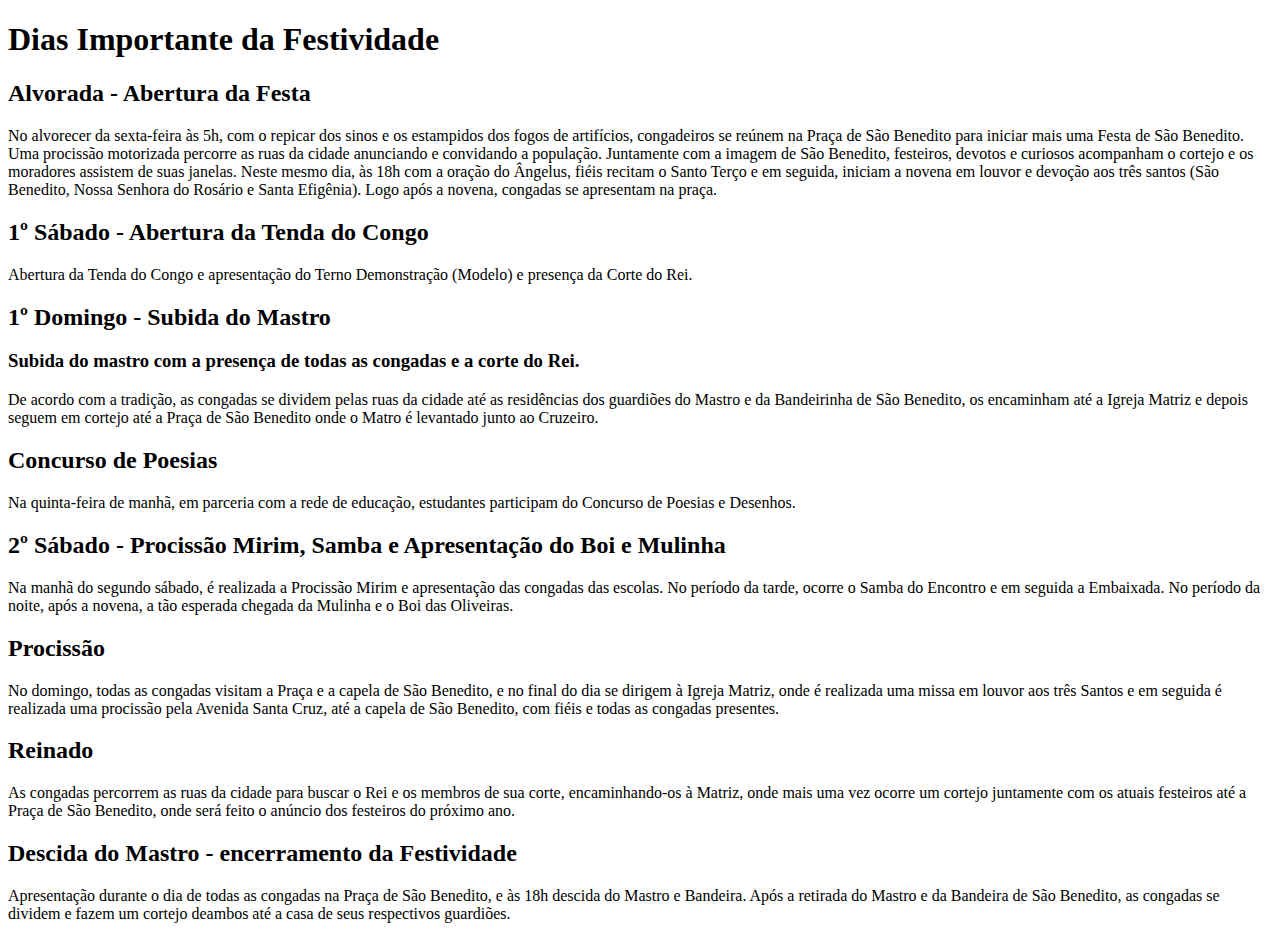
<file: dias-comemoracao.html>
<!DOCTYPE html>
<html lang="en">
  <head>
    <meta charset="UTF-8" />
    <meta name="viewport" content="width=device-width, initial-scale=1.0" />
    <title>Dias Importante da Festividade</title>
  </head>
  <body>
    <header>
      <h1>Dias Importante da Festividade</h1>
    </header>

    <main>
      <div class="dias-importantes">
        <section class="alvorada">
          <h2>Alvorada - Abertura da Festa</h2>
          <p>
            No alvorecer da sexta-feira às 5h, com o repicar dos sinos e os
            estampidos dos fogos de artifícios, congadeiros se reúnem na Praça
            de São Benedito para iniciar mais uma Festa de São Benedito. Uma
            procissão motorizada percorre as ruas da cidade anunciando e
            convidando a população. Juntamente com a imagem de São Benedito,
            festeiros, devotos e curiosos acompanham o cortejo e os moradores
            assistem de suas janelas. Neste mesmo dia, às 18h com a oração do
            Ângelus, fiéis recitam o Santo Terço e em seguida, iniciam a novena
            em louvor e devoção aos três santos (São Benedito, Nossa Senhora do
            Rosário e Santa Efigênia). Logo após a novena, congadas se
            apresentam na praça.
          </p>
        </section>
        <section class="abertura-tenda">
          <h2>1º Sábado - Abertura da Tenda do Congo</h2>
          <p>
            Abertura da Tenda do Congo e apresentação do Terno Demonstração
            (Modelo) e presença da Corte do Rei.
          </p>
        </section>
        <section class="subida-mastro">
          <h2>1º Domingo - Subida do Mastro</h2>
          <p>
            <h3>Subida do mastro com a presença de todas as congadas e a corte do
            Rei. </h3>
            De acordo com a tradição, as congadas se dividem pelas ruas da
            cidade até as residências dos guardiões do Mastro e da Bandeirinha
            de São Benedito, os encaminham até a Igreja Matriz e depois seguem
            em cortejo até a Praça de São Benedito onde o Matro é levantado
            junto ao Cruzeiro.
          </p>
        </section>
        <section class="concurso-poesias">
            <h2>Concurso de Poesias</h2>
            <p>
                Na quinta-feira de manhã, em parceria com a  rede de educação, estudantes participam do Concurso de Poesias e Desenhos.
            </p>
        </section>
        <section class="procissao-mirim">
            <h2>2º Sábado - Procissão Mirim, Samba e Apresentação do Boi e Mulinha</h2>
            <p>
                Na manhã do segundo sábado, é realizada a Procissão Mirim e apresentação das congadas das escolas.
                No período da tarde, ocorre o Samba do Encontro e em seguida a Embaixada. 
                No período da noite, após a novena, a tão esperada chegada da  Mulinha e o Boi das Oliveiras.
            </p>
        </section>
        <section class="procissao">
            <h2>Procissão</h2>
            <p>
                No domingo, todas as congadas visitam a Praça e a capela de São Benedito, 
                e no final do dia se dirigem à Igreja Matriz, onde é realizada uma missa em louvor aos três Santos 
                e em seguida é realizada uma procissão pela Avenida Santa Cruz, até a capela de São Benedito, com fiéis
                e todas as congadas presentes.
            </p>
        </section>
        <section class="reinado">
            <h2>Reinado</h2>
            <p>
                As congadas percorrem as ruas da cidade para buscar o Rei e os membros de sua corte, 
                encaminhando-os à Matriz, onde mais uma vez ocorre um cortejo juntamente com os atuais 
                festeiros até a Praça de São Benedito, onde será feito o anúncio dos festeiros do próximo ano.
            </p>
        </section>
        <section class="descida-mastro">
            <h2>Descida do Mastro - encerramento da Festividade</h2>
            <p>
                Apresentação durante o dia de todas as congadas na Praça de São Benedito, e às 18h descida do Mastro e Bandeira. 
                Após a retirada do Mastro e da Bandeira de São Benedito, as congadas se dividem e fazem um cortejo deambos 
                até a casa de seus respectivos guardiões.
            </p>
        </section>
      </div>
    </main>
  </body>
</html>
</file>
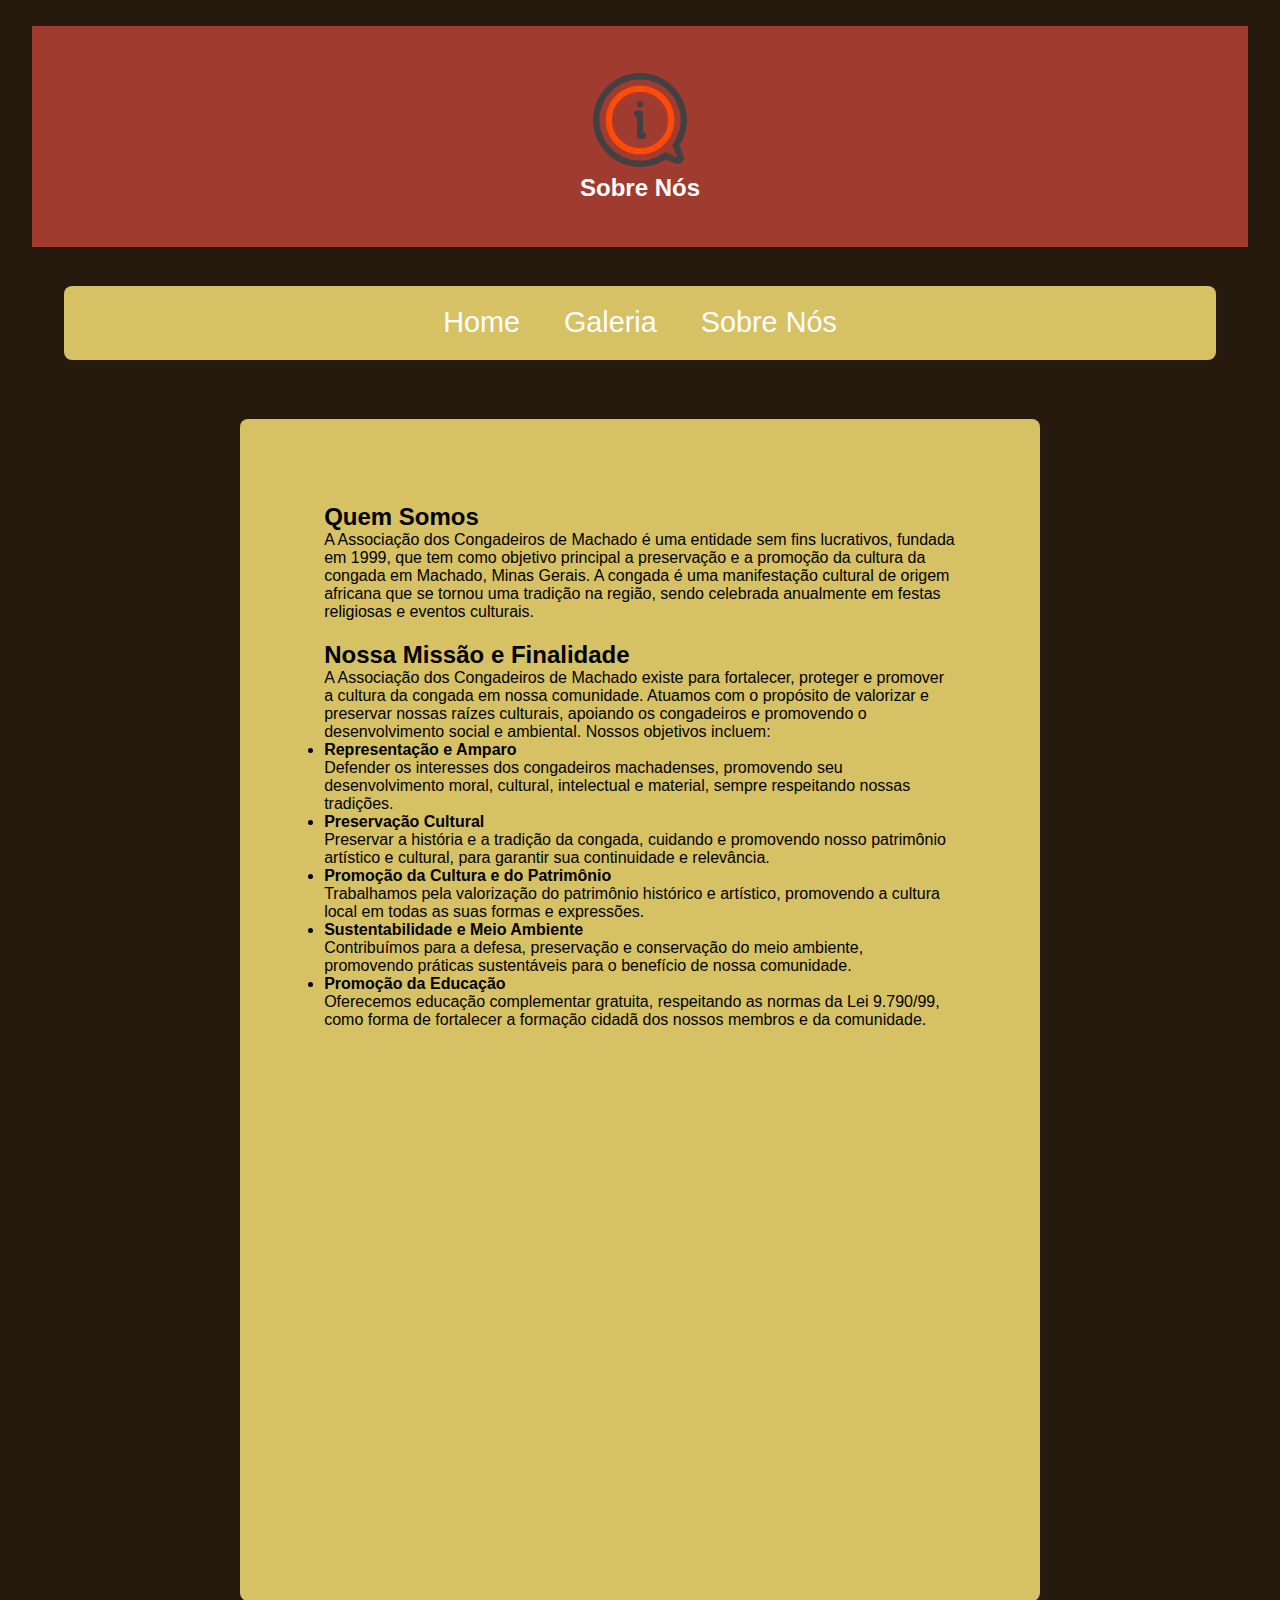
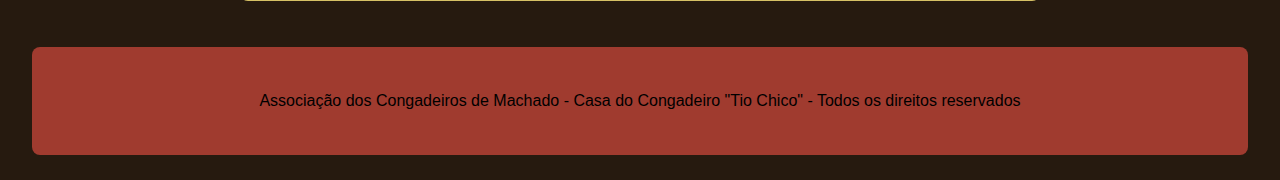
<file: sobrenos.html>
<!DOCTYPE html>
<html lang="en">
  <head>
    <meta charset="UTF-8" />
    <meta name="viewport" content="width=device-width, initial-scale=1.0" />
    <link rel="stylesheet" href="/style.css" />
    <title>Sobre Nós</title>
  </head>
  <body>
    <header id="header-sobrenos">
      <img src="/assets/images-ext-ii/images/sobrenos.png" alt="sobrenos" width="100" height="auto" />
      <h1>Sobre Nós</h1>
    </header>

    <nav>
      <ul>
        <li><a href="index.html">Home</a></li>
        <li><a href="galeria.html">Galeria</a></li>
        <li><a href="sobrenos.html">Sobre Nós</a></li>
      </ul>
    </nav>

    <main>
      <div class="container">
        <section>
          <h2>Quem Somos</h2>
          <p>
            A Associação dos Congadeiros de Machado é uma entidade sem fins
            lucrativos, fundada em 1999, que tem como objetivo principal a
            preservação e a promoção da cultura da congada em Machado, Minas
            Gerais. A congada é uma manifestação cultural de origem africana que
            se tornou uma tradição na região, sendo celebrada anualmente em
            festas religiosas e eventos culturais.
          </p>
        </section>
        <section>
          <h2>Nossa Missão e Finalidade</h2>
          <p>
            A Associação dos Congadeiros de Machado existe para fortalecer, proteger e promover a cultura da 
            congada em nossa comunidade. Atuamos com o propósito de valorizar e preservar nossas raízes culturais, 
            apoiando os congadeiros e promovendo o desenvolvimento social e ambiental. Nossos objetivos incluem:
          
          <ul>
            <li><b>Representação e Amparo</b></li>
            <p>Defender os interesses dos congadeiros machadenses, promovendo seu desenvolvimento moral, 
              cultural, intelectual e material, sempre respeitando nossas tradições.
            </p>
            <li><b>Preservação Cultural</b></li>
            <p>Preservar a história e a tradição da congada, cuidando e promovendo nosso patrimônio 
            artístico e cultural, para garantir sua continuidade e relevância.
            </p>
            <li><b>Promoção da Cultura e do Patrimônio</b></li>
            <p>Trabalhamos pela valorização do patrimônio histórico e artístico, promovendo a cultura local em 
            todas as suas formas e expressões.
            </p>
            <li><b>Sustentabilidade e Meio Ambiente</b></li>
            <p>Contribuímos para a defesa, preservação e conservação do meio ambiente, promovendo práticas sustentáveis 
              para o benefício de nossa comunidade.
            </p>
            <li><b>Promoção da Educação</b></li>
            <p>Oferecemos educação complementar gratuita, respeitando as normas da Lei 9.790/99, como forma de fortalecer a 
            formação cidadã dos nossos membros e da comunidade.
            </p>
          </ul>
        </p>
        </section>
        
        <iframe
          src="https://www.google.com/maps/embed?pb=!1m18!1m12!1m3!1d926.870143863864!2d-45.92748633802968!3d-21.684054246640287!2m3!1f0!2f0!3f0!3m2!1i1024!2i768!4f13.1!3m3!1m2!1s0x94ca149991f6b18d%3A0x7501f8fffb45ee94!2sAssocia%C3%A7%C3%A3o%20dos%20Congadeiros%20de%20Machado!5e0!3m2!1spt-BR!2sbr!4v1737942353697!5m2!1spt-BR!2sbr"
          width="80%"
          height="350"
          margin="0 auto"
          style="border: 0"
          allowfullscreen=""
          loading="lazy"
          referrerpolicy="no-referrer-when-downgrade"
        ></iframe>
      </div>
    </main>

    <footer>
      <div class="footer-container">
          <p>Associação dos Congadeiros de Machado - Casa do Congadeiro "Tio Chico" - Todos os direitos reservados</p>
      </div>
  </footer>
  </body>
</html>
</file>
<file: style.css>
/* Reset de estilos */
* {
    margin: 0;
    padding: 0;
    box-sizing: border-box;
    font-family: 'Trebuchet MS', Arial, sans-serif;
}

body {
    background-color: rgb(38, 26, 15);
}

/* Cabeçalho */
.header-container {
    display: flex;
    flex-wrap: wrap;
    justify-content: space-between;
    align-items: center;
    width: 95%;
    margin: 2% auto;
    background-color: #A03B2F;
    padding: 3.5%;
    text-align: center;
}

#logo-prefeitura-Machado, #logo-associacao {
    width: 80px;
    height: auto;
}

h1 {
    color: white;
    font-size: 1.5rem;
    text-align: center;
    flex-grow: 1;
}

/* Navegação */
nav {
    width: 90%;
    margin: 3% auto;
    border-radius: 8px;
    background-color: #d6c165;
    text-align: center;
    padding: 1%;
}

nav ul {
    list-style: none;
    display: flex;
    justify-content: center;
    flex-wrap: wrap;
}

nav ul li {
    margin: 0 10px;
}

nav ul li a {
    font-size: 180%;
    text-decoration: none;
    color: white;
    padding: 8px 12px;
    border-radius: 8px;
    background-color: #d6c165;
    display: inline-block;
}

/* Layout principal */
main {
    display: flex;
    flex-wrap: wrap;
    /* justify-content: center;
    align-items: center; */
    gap: 20px;
}

.container {
    width: 90%;
    max-width: 800px;
    margin: 20px auto;
    background-color: #d6c165;
    padding: 5%;
    border-radius: 8px;
}

.container-information {
    width: 90%;
    max-width: 400px;
    margin: 20px auto;
    background-color: #d6c165;
    padding: 3%;
    border-radius: 8px;
}

.container-logo {
    width: 80%;
    max-width: 200px;
    margin: 20px auto;
    display: flex;
    justify-content: center;
}

.container-logo img {
    width: 100%;
    height: auto;
}

/* Galeria de imagens */
.gallery {
    display: grid;
    grid-template-columns: repeat(auto-fit, minmax(150px, 1fr));
    gap: 15px;
    width: 100%;
    max-width: 800px;
    margin: 0 auto;
}

.gallery img {
    width: 100%;
    border-radius: 8px;
    cursor: pointer;
    transition: transform 0.3s ease-in-out;
}

.gallery img:hover {
    transform: scale(1.1);
}

/* Responsividade */
@media screen and (max-width: 768px) {
    .header-container {
        flex-direction: column;
        text-align: center;
    }
    
    #logo-prefeitura-Machado, #logo-associacao {
        width: 60px;
        margin: 10px 0;
    }
    
    h1 {
        font-size: 1.2rem;
    }
    
    nav ul {
        flex-direction: column;
        padding: 0;
    }
    
    nav ul li {
        margin: 5px 0;
    }
    
    .container, .container-information {
        width: 95%;
        padding: 4%;
    }
    
    .gallery {
        grid-template-columns: repeat(2, minmax(45%, 1fr));
    }
}

@media screen and (max-width: 480px) {
    .gallery {
        grid-template-columns: repeat(1, minmax(85%, 1fr));
    }
}

.container-gallery{
    width: 85%;
    margin: 1.5% auto;
    background-color: #d6c165;
    padding: 5%;
    border-radius: 8px;
}

.gallery {
    width: 100%;
    display: grid;
    grid-template-columns: repeat(3, minmax(33%, 1fr));
    gap: 15px;
    max-width: auto;
}

@media screen and (max-width: 768px) {
    .gallery {
        grid-template-columns: repeat(1, minmax(85%, 1fr));
        max-width: auto;
    }
    
}
.modal {
    display: none;
    position: fixed;
    z-index: 1000;
    left: 0;
    top: 0;
    width: 100%;
    height: 100%;
    background-color: rgba(0, 0, 0, 0.8);
    align-items: center;
    justify-content: center;
}

.modal img {
    max-width: 80%;
    max-height: 80%;
    border-radius: 8px;
}

.fechar {
    position: absolute;
    top: 15px;
    right: 25px;
    font-size: 35px;
    font-weight: bold;
    color: white;
    cursor: pointer;
}

.navegar {
    position: absolute;
    top: 50%;
    font-size: 30px;
    font-weight: bold;
    color: white;
    cursor: pointer;
    background-color: rgba(0, 0, 0, 0.5);
    padding: 10px;
    border-radius: 5px;
    user-select: none;
}

.anterior {
    left: 20px;
}

.proximo {
    right: 20px;
}

.gallery-section {
    display: flex;
    flex-direction: column;
    align-items: center;
    justify-content: center;
}

.gallery img {
    width: 100%;
    height: auto;
    border-radius: 8px;
    cursor: pointer;
    transition: transform 0.3s ease-in-out;
}

.gallery img:hover {
    transform: scale(1.3);
}

#header-sobrenos{
    width:95%;
    height: auto;
    margin: 2% auto;
    background-color: #A03B2F;
    align-items: center;
    text-align: center;
    padding: 3.5%;
}

iframe{
    margin: 10% 8%;
    border-radius: 8px;
}

.container section{
    margin: 3%;
}

footer{
    width: 95%;
    margin: 2% auto;
    background-color: #A03B2F;
    padding: 3.5%;
    text-align: center;
    border-radius: 8px;
}
</file>
